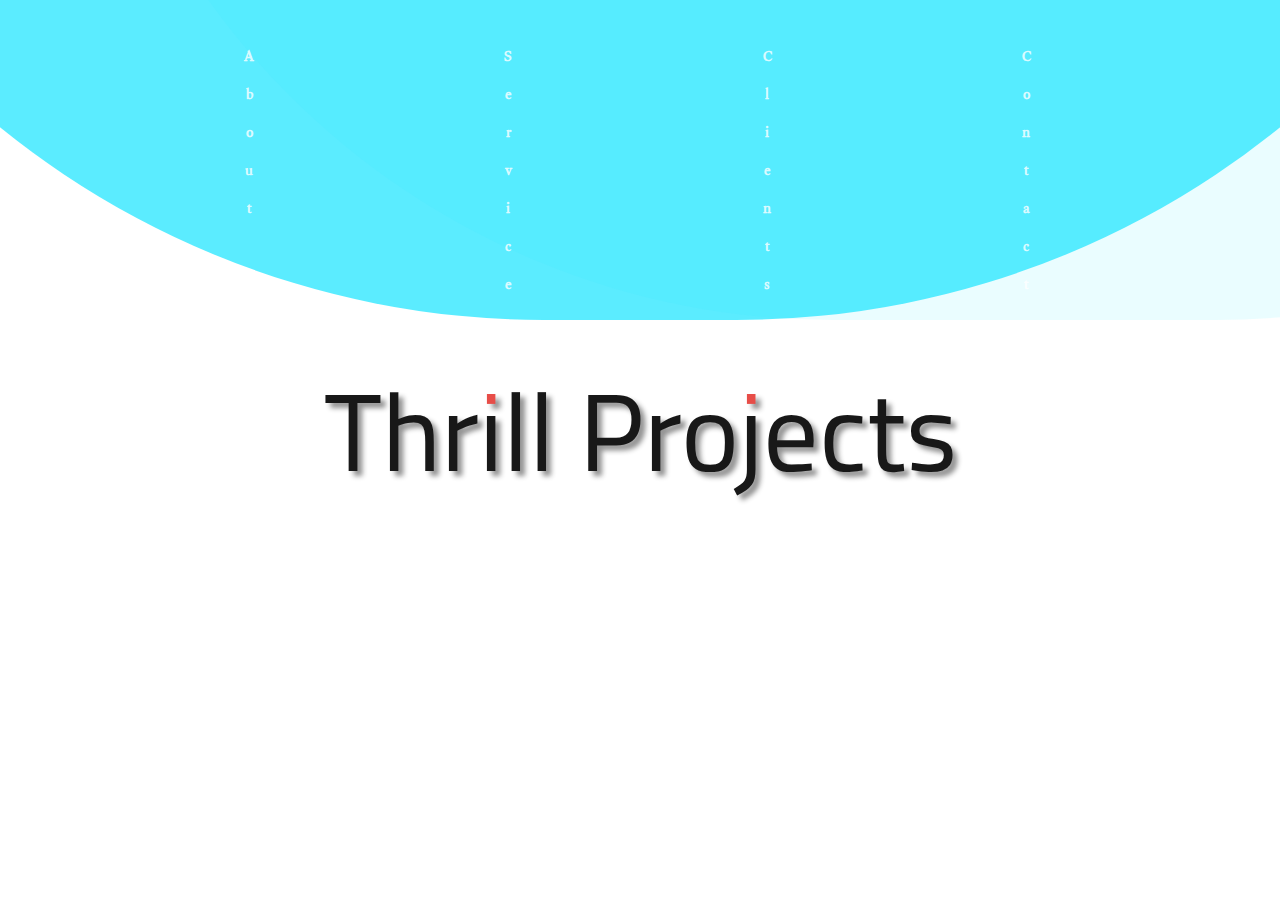
<file: index.html>
<!DOCTYPE html>
<html lang="en">
<head>
    <meta charset="UTF-8">
    <meta http-equiv="X-UA-Compatible" content="IE=edge">
    <meta name="viewport" content="width=device-width, initial-scale=1.0">
    <title>Thrill Projects</title>
    <link href="styles/style.css" rel="stylesheet">
    <link rel="stylesheet" href="https://cdnjs.cloudflare.com/ajax/libs/font-awesome/6.2.0/css/all.min.css" integrity="sha512-xh6O/CkQoPOWDdYTDqeRdPCVd1SpvCA9XXcUnZS2FmJNp1coAFzvtCN9BmamE+4aHK8yyUHUSCcJHgXloTyT2A==" crossorigin="anonymous" referrerpolicy="no-referrer" />
</head>
<body>
    <!--Navigation-->
    <nav class="page-nav">
        <a href="#">About</a>
        <a href="#">Services</a>
        <a href="#">Clients</a>
        <a href="#">Contact</a>
    </nav>
    <!--End of Navigation-->

    <div class="container">
        <!--Section 1-->
        <section>
            <div class="head-section">
                <div class="circle-1"></div>
                <h1 class="head-title">Thrill Projects</h1>
                <div class="logo">
                    <i class="fa fa-tools"></i>
                </div>
            </div>
        </section>
        <!-- End of Section 1 -->

 
        <!-- Section 2 About-->
        <!-- <div class="section-about">
            <div class="about-heading">
                <h3>About</h3>
            </div>
            
            <div class="about-para">
                <p class="about-par">Lorem ipsum, dolor sit amet consectetur adipisicing elit. Laudantium nihil veritatis dolor accusantium culpa officia, odit eaque ullam reiciendis rem amet nisi, minima, doloremque aliquid optio nulla? Fugit consequuntur, exercitationem eos laborum optio deleniti. Porro voluptatem ipsum neque modi odit minima quae illum maxime. Dignissimos ipsum cum praesentium assumenda veritatis!</p>   
            </div>
            
        </div> -->

        <!-- End Section 2 About-->


        <!--Section 3 Services-->
        <!-- <div class="section-services">
            <h3 class="services-heading">Services</h3>

            <div class="services-jobs">
                <div class="jobs job-1">
                    <img src="/images/building-gd9e58536f_640.jpg" class="image img_job1" title="Construction" alt="Construction">
                    <h4 class="head-4">Construction</h4 class="head-4">
                    <p>Lorem ipsum dolor sit amet consectetur adipisicing elit. Culpa consectetur dolor consequatur voluptas illo ipsam necessitatibus ipsa numquam tempore eum.
                    </p>
                </div>

                <div class="jobs job-2">
                    <img src="images/copper-g74948b222_640.jpg" class="image img_job2" title="Plumbing" alt="Plumbing">
                    <h4 class="head-4">Plumbing</h4 class="head-4">
                    <p>Lorem ipsum dolor sit amet consectetur adipisicing elit. Voluptatum quae aliquam, quod at libero vitae fugit consequuntur dicta maiores, voluptas qui explicabo velit, dolores quam.
                    </p>
                </div>

                <div class="jobs job-3">
                    <img src="images/electrician-g08f5b2f0b_640.jpg" class="image img_job3" title="Electrical" alt="Electrical">
                    <h4 class="head-4">Electrical</h4 class="head-4">
                    <p>Lorem ipsum dolor sit amet consectetur, adipisicing elit. Dolorem doloribus suscipit aliquid sit tempore temporibus beatae placeat dolor ex culpa.</p>
                </div>

                <div class="jobs job-4">
                    <img src="images/industry-g7d13cf28f_640.jpg" class="image img_job4" title="Maintenance" alt="Maintenance">
                    <h4 class="head-4">Maintenance</h4 class="head-4">
                    <p>Lorem ipsum dolor sit amet consectetur adipisicing elit. Illo ipsam impedit a asperiores, eveniet voluptas molestiae praesentium voluptate optio officiis id veritatis est labore unde itaque. Rerum sit suscipit itaque!</p>
                </div>

            </div>
        </div> -->
        <!--End of Section 3-->
  

       
    </div>
    
</body>
</html>
</file>
<file: styles/style.css>
@import url('https://fonts.googleapis.com/css2?family=Cairo+Play:wght@200;300;400;500;600;700;800;900;1000&family=Gulzar&display=swap');

/*Global styles*/

* {
    padding: 0;
    margin: 0;
    box-sizing: border-box;
    text-decoration: none;
    font-family: 'Gulzar', Georgia, 'Times New Roman', Times, serif;
    font-weight: 400;
}

html {
    font-size: 62.5%;
}

/* body {
    overflow: hidden;
} */

/*End of Global Styles*/


/*Start of Nav Section*/

.page-nav {
    color: #000;
    position: relative;
    z-index: 20;
    top: 4rem;
    display: flex;
    justify-content: space-evenly;
}
    

a {
    font-size: 1.4rem;
    font-weight: 700;
    letter-spacing: .5rem;
    color: rgba(255, 255, 255, 0.8);
    width: 1.5rem;
    word-wrap: break-word;
    text-decoration: none;
    text-align: center;
    transition: all 0.5s;
}

a:hover {
    width: 12rem;
    background-color: rgba(255, 255, 255, 0.2);
    color: blueviolet;
    transition: all 2.5s;
}

/*End of Nav Section*/

/*Section 1*/
.head-title {
    font-size: 11rem;
    font-family: 'Cairo Play', sans-serif;
    position: absolute;
    top: 25vw;
    left: 50%;
    transform: translateX(-50%);
    text-shadow: 0.5rem 0.5rem 0.5rem #888;
    color: #000;
    width: 85rem;
    text-align: center;
    padding: .8rem 1.6rem;
    border-radius: 8rem;
    opacity: .9;
}

.logo {
    position: absolute;
    top: 90%;
    left: 50%;
    transform: translateX(-50%);
}

.logo i {
    font-size: 15rem;
    color: ;
    text-shadow: .1rem .1rem .2rem #ddd,
     -.1rem -.1rem 2rem #000;
}


.circle-1 {
    width: 150vw;
    height: 150vw;
    background-color: rgba(50, 231, 255, 0.8);
    position: absolute;
    top: -125vw;
    left: calc(50% - 75vw);
    border-radius: 45%;
    animation: rotate 30s infinite;
}   

.circle-1::before {
    content: " ";
    width: 100%;
    height: 100%;
    background-color: rgba(50, 231, 255 , 0.1);
    position: absolute;
    top: 0;
    left: 20%;
    border-radius: 40%;
    animation: rotate 30s infinite;
}

@keyframes rotate {
    0% {
        transform: rotate(0);
    }
    100% {
        transform: rotate(360deg);
    }
}

/*End of Section 1*/

/*Section 2 About */
.section-about {
    border: 1px solid black;
    position: relative;
    padding: 20px;
    margin: 20px;
}

.about-heading {
    display: inline-block;
    border: 1px solid black;
    position: absolute;
}

.about-para {
    font-family: 'Times New Roman', Times, serif;
    border: 1px solid black;
    position: relative;
    columns: 2;
    text-align: justify;
}

/*End of Section 2 About */

/* Section 3 - Services */
.services-heading {
    border: 1px solid black;
}

.services-jobs {
    display: flex;
    flex-grow: 1;
    flex-shrink: 1;
    flex-direction: row;
    justify-content: space-evenly;
    align-items: center;
}

.jobs {
    flex-basis: 20%;
    flex-wrap: wrap;
    flex-direction: column;
    justify-content: center;
    border: 1px solid #000;
    text-align: center;
    overflow: hidden;
}

image {
    height: 100px;
    width: 100px;
}

.head-4 {
    color: blueviolet;
}
/* End of Section 3 - jobs */
</file>
